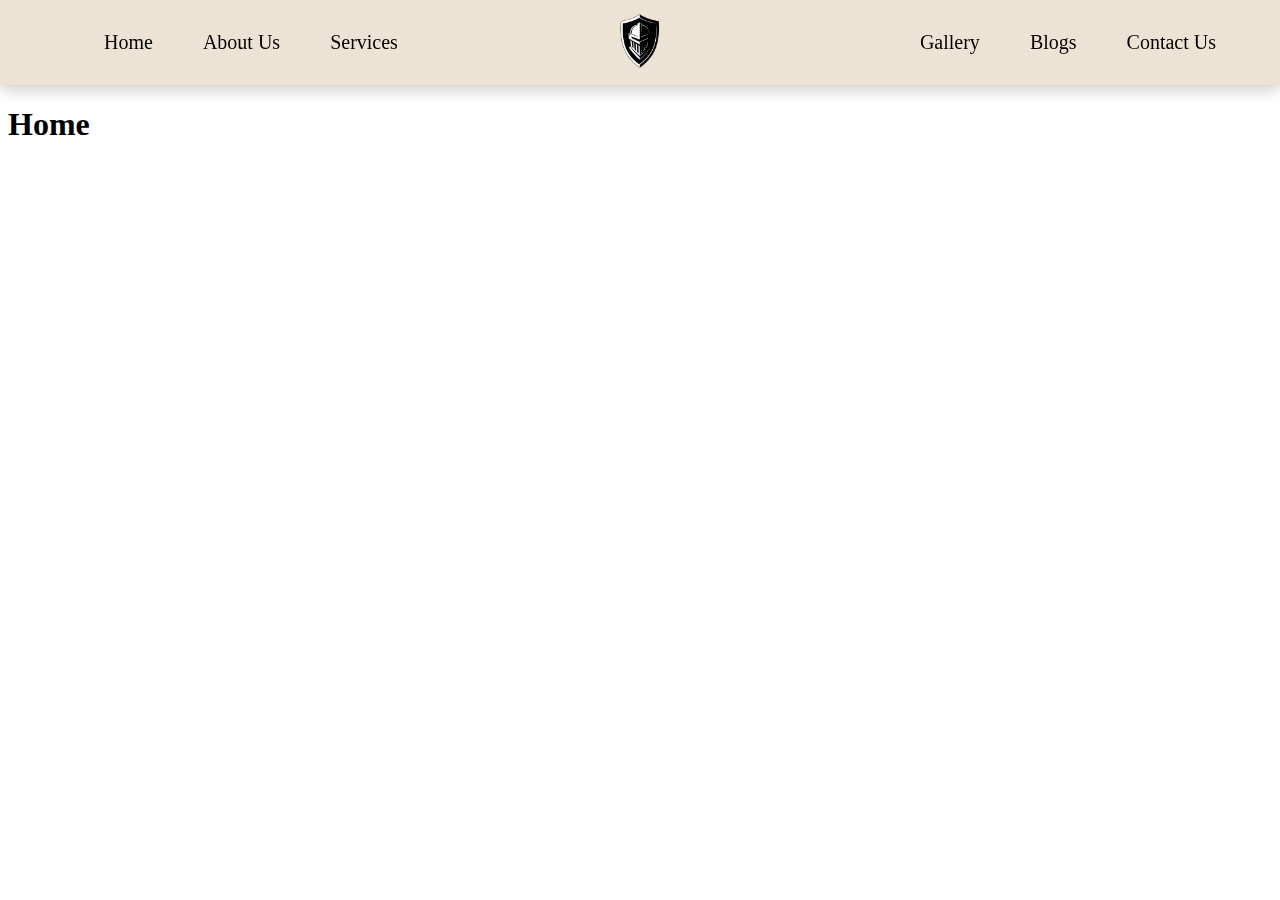
<file: Frontend/index.html>
<!DOCTYPE html>
<html lang="en">
<head>
  <meta charset="UTF-8">
  <meta name="viewport" content="width=device-width, initial-scale=1.0">
  <title>FoodRakshak</title>
  <link rel="stylesheet" href="style.css">
  <link rel="stylesheet" href="headfoot.css">
  <script src="headfoot.js"></script>
</head>
<body>

  <header></header>

  <h1>Home</h1>

  <footer></footer>

</body>

</html>
</file>
<file: Frontend/style.css>
body {
  padding-top: 6%; /* adjust based on header height */
}
</file>
<file: Frontend/headfoot.css>
/* -------- Header Base -------- */
.main-header {
  width: 100%;
  position: fixed;
  top: 0;
  left: 0;
  background: #ece3d5;
  padding: 15px 0;
  z-index: 1000;
  box-shadow: 0 5px 15px rgba(0,0,0,0.2);
}

/* Container */
.nav-container {
  width: 90%;
  margin: auto;
  display: flex;
  justify-content: space-between;
  align-items: center;
  position: relative;
}

/* Left & Right Menus */
.nav-left, .nav-right {
  display: flex;
  gap: 50px;
  list-style: none;
}

.nav-left li a,
.nav-right li a {
  text-decoration: none;
  font-size:20px;
  color: #000;
  font-weight: 500;
  transition: 0.3s;
}

.nav-left li a:hover,
.nav-right li a:hover {
  color: #634028;
}

/* Center Logo */
.nav-logo {
  position: absolute;
  left: 50%;
  transform: translateX(-50%);
}

.nav-logo img {
  height: 70px;
  width: auto;
  cursor: pointer;
}
</file>
